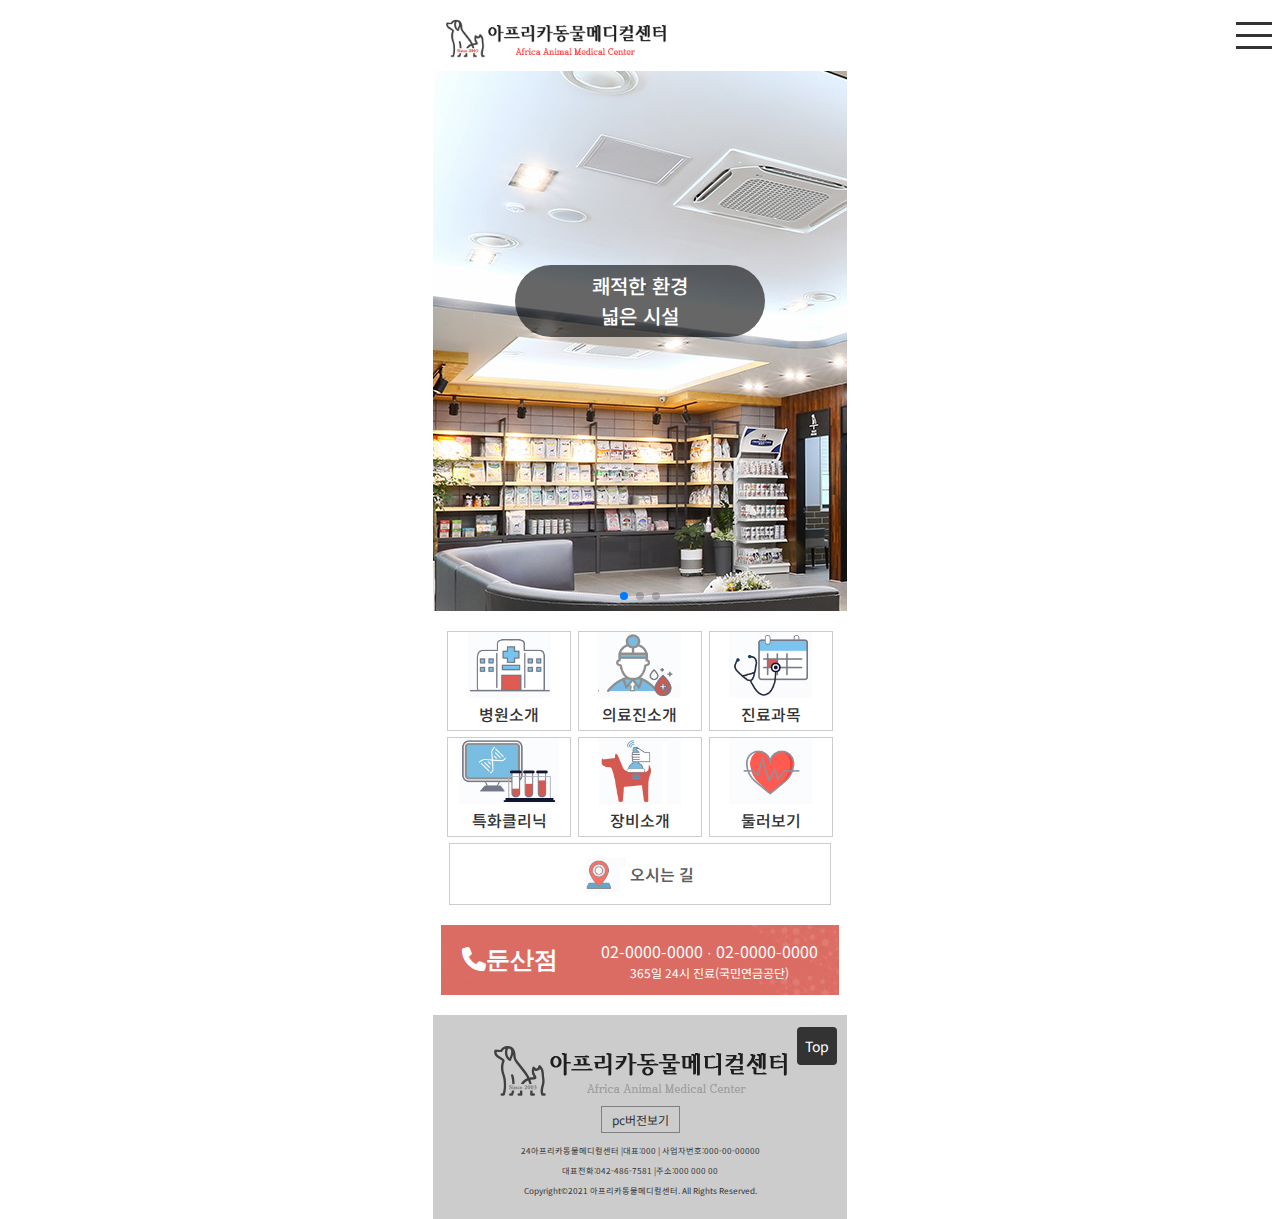
<file: m_index.html>
<!DOCTYPE html>
<html lang="ko">
<head>
  <meta charset="UTF-8">
  <meta http-equiv="X-UA-Compatible" content="IE=edge">
  <meta name="viewport" content="width=device-width, initial-scale=1.0">
  <title>아프리카 동물병원 - 모바일 메인화면</title>

  <!-- 파비콘 이미지 삽입하기-->
  <link rel="shortcut icon" type="image/x-icon" href="./images/f_logo.ico">

  <!-- 초기화 -->
  <link href="./m_css/reset.css" rel="stylesheet" type="text/css">

  <!-- 레이아웃 서식 -->
  <link href="./m_css/layout.css" rel="stylesheet" type="text/css">

  <!-- 공통서식 -->
  <link href="./m_css/base.css" rel="stylesheet" type="text/css" rel="stylesheet">

  <!-- 메인서식 -->
  <link href="./m_css/main.css" rel="stylesheet" type="text/css" rel="stylesheet">

  <!-- 1. 아이콘 폰트를 위한 주소 -->
  <link rel="stylesheet" href="https://cdnjs.cloudflare.com/ajax/libs/font-awesome/6.1.2/css/all.min.css">
  
  <!-- 제이쿼리 슬라이드 -->
  <link href="./m_css/swiper.css" rel="stylesheet" type="text/css">

  <!-- 스와이퍼 제이쿼리 슬라이드  스크립트 -->
  <script src="./script/swiper.js"></script>

</head>
<body>
  <input type="checkbox" id="toggle">

  <!-- 상단헤더영역 시작 -->
  <header>
    <h1>
      <a href="mindex.html" title="메인페이지로 바로가기">
        <img src="./images/logo.png" alt="상단로고">
      </a>
    </h1>

    <label for="toggle" class="total_btn">
      <span class="bar">&nbsp;</span>
      <span class="bar">&nbsp;</span>
      <span class="bar">&nbsp;</span>
    </label>

    <nav class="nav_wrap">
      <label for="toggle" class="c_btn">
        <i class="fas fa-times"></i>
      </label>

      <ul class="gnb">
        <li>
          <fieldset>
            <legend>검색폼</legend>
            <input type="search">
            <input type="button" value="search">
          </fieldset>
        </li>
        <li>
            <label for="mnu01">병원소개
            <i class="fas fa-angle-down"></i></label>
            <input type="checkbox" id="mnu01">
            <ul class="sub">
              <li><a href="#" title="서브메뉴">서브메뉴</a></li>
              <li><a href="#" title="서브메뉴">서브메뉴</a></li>
              <li><a href="#" title="서브메뉴">서브메뉴</a></li>
              <li><a href="#" title="서브메뉴">서브메뉴</a></li>
              <li><a href="#" title="서브메뉴">서브메뉴</a></li>
            </ul>   
          </li>

        <li><label for="mnu02">진료안내
          <i class="fas fa-angle-down"></i></label>
            <input type="checkbox" id="mnu02">
            <ul class="sub">
              <li><a href="#" title="서브메뉴">서브메뉴</a></li>
              <li><a href="#" title="서브메뉴">서브메뉴</a></li>
              <li><a href="#" title="서브메뉴">서브메뉴</a></li>
              <li><a href="#" title="서브메뉴">서브메뉴</a></li>
              <li><a href="#" title="서브메뉴">서브메뉴</a></li>
            </ul>   
          </li>

        <li><label for="mnu03">질병안내
          <i class="fas fa-angle-down"></i></label>
            <input type="checkbox" id="mnu03">
            <ul class="sub">
              <li><a href="#" title="서브메뉴">서브메뉴</a></li>
              <li><a href="#" title="서브메뉴">서브메뉴</a></li>
              <li><a href="#" title="서브메뉴">서브메뉴</a></li>
              <li><a href="#" title="서브메뉴">서브메뉴</a></li>
              <li><a href="#" title="서브메뉴">서브메뉴</a></li>
            </ul>   
          </li>

        <li><label for="mnu04">홍보센터
          <i class="fas fa-angle-down"></i></label>
            <input type="checkbox" id="mnu04">
            <ul class="sub">
              <li><a href="#" title="서브메뉴">서브메뉴</a></li>
              <li><a href="#" title="서브메뉴">서브메뉴</a></li>
              <li><a href="#" title="서브메뉴">서브메뉴</a></li>
              <li><a href="#" title="서브메뉴">서브메뉴</a></li>
              <li><a href="#" title="서브메뉴">서브메뉴</a></li>
            </ul>   
          </li>

        <li><label for="mnu05">고객지원
          <i class="fas fa-angle-down"></i></label>
            <input type="checkbox" id="mnu05">
            <ul class="sub">
              <li><a href="#" title="서브메뉴">서브메뉴</a></li>
              <li><a href="#" title="서브메뉴">서브메뉴</a></li>
              <li><a href="#" title="서브메뉴">서브메뉴</a></li>
              <li><a href="#" title="서브메뉴">서브메뉴</a></li>
              <li><a href="#" title="서브메뉴">서브메뉴</a></li>
            </ul>   
          </li>

        <li><label for="mnu06">커뮤니티
          <i class="fas fa-angle-down"></i></label>
            <input type="checkbox" id="mnu06">
            <ul class="sub">
              <li><a href="#" title="서브메뉴">서브메뉴</a></li>
              <li><a href="#" title="서브메뉴">서브메뉴</a></li>
              <li><a href="#" title="서브메뉴">서브메뉴</a></li>
              <li><a href="#" title="서브메뉴">서브메뉴</a></li>
              <li><a href="#" title="서브메뉴">서브메뉴</a></li>
            </ul>   
          </li>
      </ul>

        
        <p class="photo">  
          <i class="fab fa-instagram"></i>
          <i class="fab fa-twitter"></i>
          <i class="fab fa-facebook"></i>
        </p>   
    
      
    </nav>
  </header>

  <!-- 메인콘텐츠 영역 시작 -->
  <main>
    <article class="slide">
      <h2>비주얼이미지 슬라이드</h2>
      <div class="swiper mySwiper">
        <div class="swiper-wrapper">
          <div class="swiper-slide">
            <h2>쾌적한 환경<br> 넓은 시설</h2>
            <img src="./images/slide01.jpg" alt="메인01">
          </div>

          <div class="swiper-slide">
            <h2>언제나 열려있는<br>
              24시 아프리카<br> 동물메디컬센터</h2>
              <img src="./images/slide2.jpg" alt="메인02">
          </div>

          <div class="swiper-slide">
            <h2>최신 시설장비<br>청결한 병원시설</h2>
            <img src="./images/slide3.jpg" alt="메인03">
          </div>
        </div>
        <!-- 페이지 위치를 표시하기 위한 콘트롤 버튼 나오게 하기 -->
        <div class="swiper-pagination"></div>
      </div>
    </article>

    <section class="con">
      <h2>메인</h2>
      <article>
        <h2>스프라이트 이미지 메뉴</h2>
        <nav>
          <ul>
            <li>
              <a href="#" title="병원소개">
                <span class="icon">&nbsp;</span>
                <span class="mnu">병원소개</span>
              </a>
            </li>

            <li>
              <a href="doctor.html" title="의료진소개">
                <span class="icon">&nbsp;</span>
                <span class="mnu">의료진소개</span>
              </a>
            </li>

            <li>
              <a href="intro.html" title="진료과목">
                <span class="icon">&nbsp;</span>
                <span class="mnu">진료과목</span>
              </a>
            </li>

            <li>
              <a href="intro.html" title="특화클리닉">
                <span class="icon">&nbsp;</span>
                <span class="mnu">특화클리닉</span>
              </a>
            </li>

            <li>
              <a href="intro.html" title="장비소개">
                <span class="icon">&nbsp;</span>
                <span class="mnu">장비소개</span>
              </a>
            </li>

            <li>
              <a href="intro.html" title="둘러보기">
                <span class="icon">&nbsp;</span>
                <span class="mnu">둘러보기</span>
              </a>
            </li>
          </ul>

            <a href="location.html" title="오시는 길" class="map_btn">
              <span class="icon">&nbsp;</span>
              <span>오시는 길</span>
            </a>

        </nav>
      </article>

      <article class="info">
        <h2>둔산점</h2>
        <span class="fas fa-phone">둔산점</span>
        <p class="tel">
          <a href="tel:02-0000-0000" title="">02-0000-0000</a> &middot;
          <a href="sms:02-0000-0000" title="">02-0000-0000</a><br>
          365일 24시 진료(국민연금공단)  
        </p>
      </article>

    </section>
  </main>

  <!-- 푸터영역 시작 -->
  <footer>
    <h2>
      <a href="m_index.html" title="메인페이지로 바로가기">
        <img src="./images/f_logo.png" alt="푸터로고">
      </a>
    </h2>

    <a href="index.html?move_pc_screen=1" title="pc버전보기" class="pc_btn">pc버전보기</a>
    <a href="#" title="페이지 상단으로 바로가기" class="t_btn">Top</a>

    <address>
      <p>24아프리카동물메디컬센터 &#x007C;대표:000 &#x007C;
        사업자번호:000-00-00000</p>
      <p>대표전화:042-486-7581 &#x007C;주소:000 000 00</p>
      <p>Copyright&copy;2021 아프리카동물메디컬센터. All Rights Reserved.</p>
    </address>
  </footer>
  <script>
    var swiper = new Swiper(".mySwiper", {
      spaceBetween: 0,
      effect: "fade", /*페이드아웃, 페이드인효과 */
      centeredSlides: true,  
      autoplay: {
        delay: 5000,
        disableOnInteraction: false,
      },
      pagination: {
        el: ".swiper-pagination",
        clickable: true,
      },
    });
  </script>
</body>
</html>
</file>
<file: m_css/layout.css>
@charset "utf-8";

footer{
  background-color:#ccc;
  padding:18px 0px;
}
</file>
<file: m_css/base.css>
@charset "utf-8";

/* 글자모양, 크기, 색상 */
@import url('https://fonts.googleapis.com/css2?family=Noto+Sans+KR:wght@300;400;500&display=swap');

body{
  font-family: 'Noto Sans KR', sans-serif;
  font-size:12px;
  color:#333333;
  max-width: 414px;
  margin: 0px auto;
}

a{
  text-decoration: none;
  color:#333333;
}
#toggle{display:none;}

.total_btn{
  display:block;
  width:44px;height:44px;
  position:absolute;
  right:0px;top:10px;
  padding:12px 0px 0px 10px;
  cursor:pointer;
}
.bar{
  display:inline-block;
  width:36px;
  height:3px;
  background-color:#333333;
}
h1{padding:10px 0px 0px 10px;}
h1 img{height:60px;}

.nav_wrap{
  background-color:rgba(0,0,0,.8);
  width:100%;height:100%;
  position:fixed;
  top:0px;right:-100%;
  z-index:1000;
  transition:0.5s;
}
#toggle:checked + header > .nav_wrap{
  right:0px;
}

.c_btn{
  color:#ffffff;
  font-size:34px;
  position:absolute;
  left:35px;top:20px;
}
.gnb{
  background-color:#db6c63;
  width:75%;height:100%;
  position:absolute;
  top:0px;right:0px;
}

/* 검색폼 서식 */
.gnb fieldset{border:none;}
.gnb legend{display:none;}
.gnb input{
  height:30px;padding:0px 10px;
  border-radius:3px;
  border:none;
}
.gnb input[type=search]{
  width:130px;
  margin-right:6px;
}
.gnb input[type=button]{
  width:60px;
  background-color:#5e5d5d;
  color:#ffffff;
  text-transform:capitalize;
}
.gnb > li:first-child{
  line-height:70px;
  text-align:center;
  background-color:#9e5953;
}

.gnb > li{
  border-bottom:1px solid #fff;
  text-indent:10px;
}
.gnb > li > label{
  color:#ffffff;
  font-size:1rem; /* 1rem = 16px*/
  font-weight:300;
  line-height:40px;
  display:block;
  cursor:pointer;
}
.gnb > li i.fas{
  float:right;
  font-size:1.2rem;
  transform:translate(-10px, 10px);
}
.sub{
  background-color:#eea7a1;
  display:none;
}
.sub a{
  color:#ffffff;
  font-size:0.95rem;
  line-height:40px;
  display:block;
  text-indent: 10px;
}

.gnb li input[type=checkbox]{
  display:none;
}
#mnu01:checked + .sub{display:block;}
#mnu02:checked + .sub{display:block;}
#mnu03:checked + .sub{display:block;}
#mnu04:checked + .sub{display:block;}
#mnu05:checked + .sub{display:block;}
#mnu06:checked + .sub{display:block;}

/*135 - div태그도 가능*/
.photo{    
  position: absolute;
  right: 25px;
  bottom: 55px;
  color: #fff;
  font-size: 30px;
  display: block;
}







/* 푸터서식 */
footer{
  position:relative;
  text-align:center;
}
footer .t_btn{
  position:absolute;
  right:10px;top:12px;
  padding:12px 8px 12px 8px;
  background-color:#333333;
  color:#ffffff;
  font-size:14px;
  border-radius:4px;
}
/* pc버튼 서식 */
.pc_btn{
  border:1px solid #808080;
  padding:4px 10px;
}
address{
  font-size:0.68em;
  padding-top:15px;
  font-style:normal;
  line-height:20px;
}
</file>
<file: m_css/main.css>
@charset "utf-8";
main{}
main .slide{
  height:60vh; /* vertical height */
  overflow:hidden;
  position: relative;
}
main .slide > h2{display:none;}
.swiper-slide{
  position:relative;
}
.swiper-slide > h2{
  position:absolute;
  color:#fff;
  background:rgba(0,0,0,.6);
  font-size:20px;
  font-weight:500;
  width:230px;
  text-align:center;
  padding:6px 10px;
  line-height:30px;
  left:50%;top:26%;
  transform:translate(-50%,-50%);
  border-radius:40px;
}
.con h2{display:none;}
.con nav{
  width:98%;
  margin:20px auto;
  text-align:center;
}
.con nav > ul{
  text-align:center;
}
.con nav > ul > li{
  border:1px solid #ccc;
  width:30%;
  display:inline-block;
  margin:0px 2px 6px 2px;
}
.icon{
  display:inline-block;
}
.mnu{
  display:block;
  padding:8px 0px;
  font-size:1rem; /* 1rem = 16px */
  font-weight: 500;
}
.con nav > ul > li .icon{
  width:83px;height:66px;
  background-image:url('../images/nav_icon.png');
  background-size:360px;
}
.con nav > ul > li:nth-child(2) .icon{background-position:-81px 0px;}
.con nav > ul > li:nth-child(3) .icon{background-position:-164px 0px;}
.con nav > ul > li:nth-child(4) .icon{background-position:-250px 0px;width:100px;}
.con nav > ul > li:nth-child(5) .icon{ background-position:0px -66px;}
.con nav > ul > li:last-child .icon{background-position:-70px -66px;}

/* 오시는 길 */
.map_btn{
  width:93.5%;
  display:inline-block;
  border:1px solid #ccc;
  line-height:60px;  text-align:center;
  font-size:16px;  font-weight:600;
  color:rgb(95, 95, 95);
}
.map_btn .icon{
  background-image:url('../images/nav_icon.png');
  display:inline-block;
  width:40px;height:34px;
  background-size:360px;
  background-position:-168px -64px;
  transform:translateY(14px);  
}
/* 둔산점 전화번호 */
.info{
  width:96%;  height:70px;
  margin:20px auto;
  background-image:url('../images/info_back.png');
  color:#ffffff;  
  background-size:100%;
  box-sizing: border-box;
  text-align:center;
}
span.fa-phone{
  font-size:24px;
  padding-right:40px;
  display:inline-block;
  transform:translateY(-10px);
}
.tel{
  display:inline-block;
  padding-top:16px;
  line-height:20px;
}
.tel a{
  color:#fff;font-size:16px;
}
</file>
